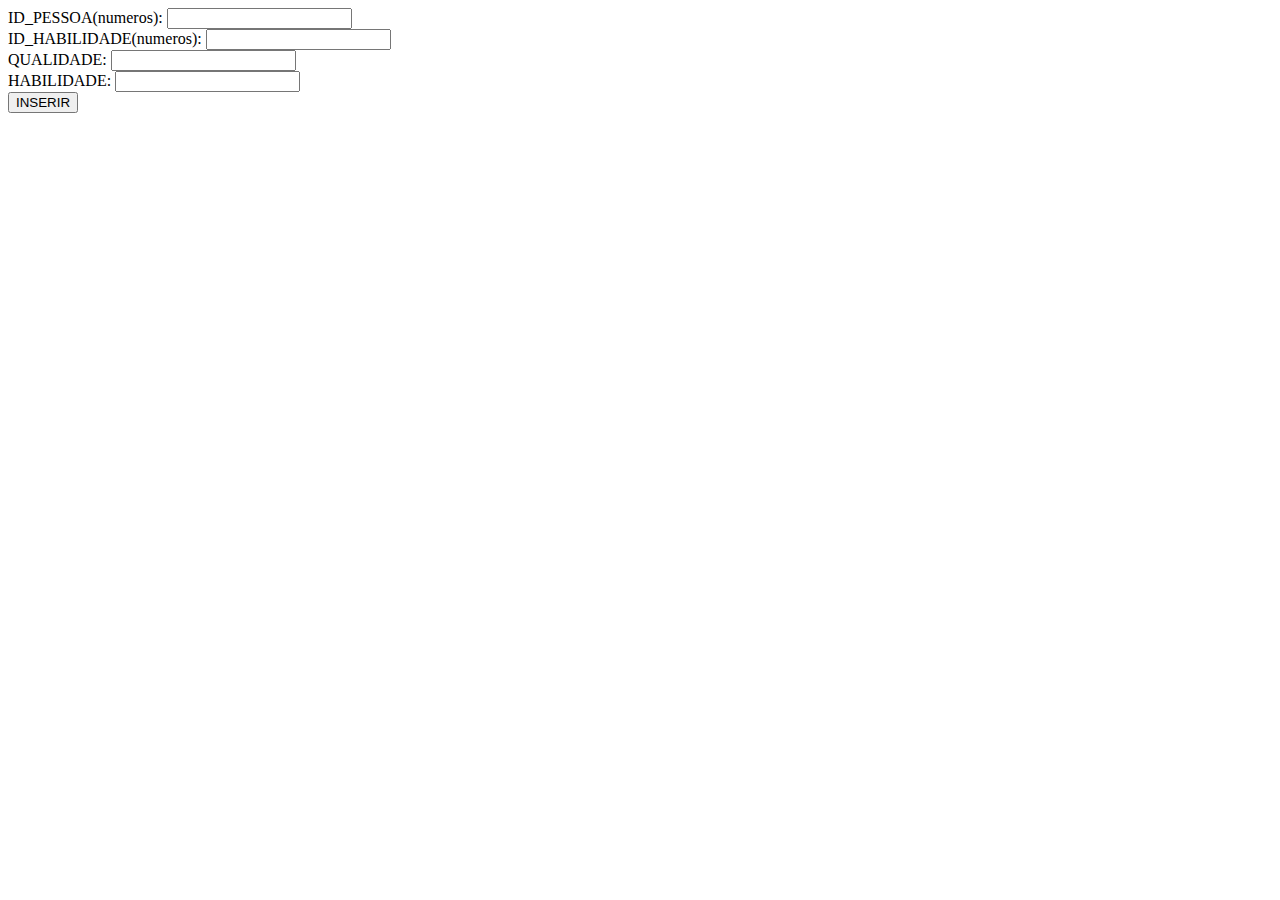
<file: SEMANA_04/02_AUT_EST_ENTREGA/frontend/inserir.html>
<!DOCTYPE html>
<html lang="en">
<head>
    <meta charset="UTF-8">
    <meta http-equiv="X-UA-Compatible" content="IE=edge">
    <meta name="viewport" content="width=device-width, initial-scale=1.0">
    <!--<link rel="stylesheet" href="styleinsert.css">-->
    <title>Inserir usuário</title>
</head>
<body style="display: flex;">
    <div class = "tela_de_login">
        <form name="form1" method="post" action="/inserir_habilits">
            <!--<div class = "input_infos"><h1>Informações</h1>-->
                ID_PESSOA(numeros): <input type="number" id="id_p" name="id_pessoa" size="50" value="">
                <br>
                ID_HABILIDADE(numeros): <input type="number" id="id_h" name="id_habilidade" size="50" value="">
                <br>
                QUALIDADE: <input type="text" id="quality" name="qualidade" value="" required>
                <br>
                HABILIDADE: <input type="text" id="skills" name="habilidade" value="" required>
                <br>
                <div class = "botao_login"><input type="submit" value="INSERIR"></div>
            <!--</div>-->
        </form>
    </div>
    <!--<div class = "right_login">
        <h1 style="z-index: 2; position: relative; top:25px;">Coloque as suas habilidades nos espaços dispostos!!!<br>Aceitamos MENTIRAS😁</h1>
        <img src="./imagem_insert.svg" class = "right_login_img" alt="painel">
    </div>-->
    
</body>
</html>
</file>
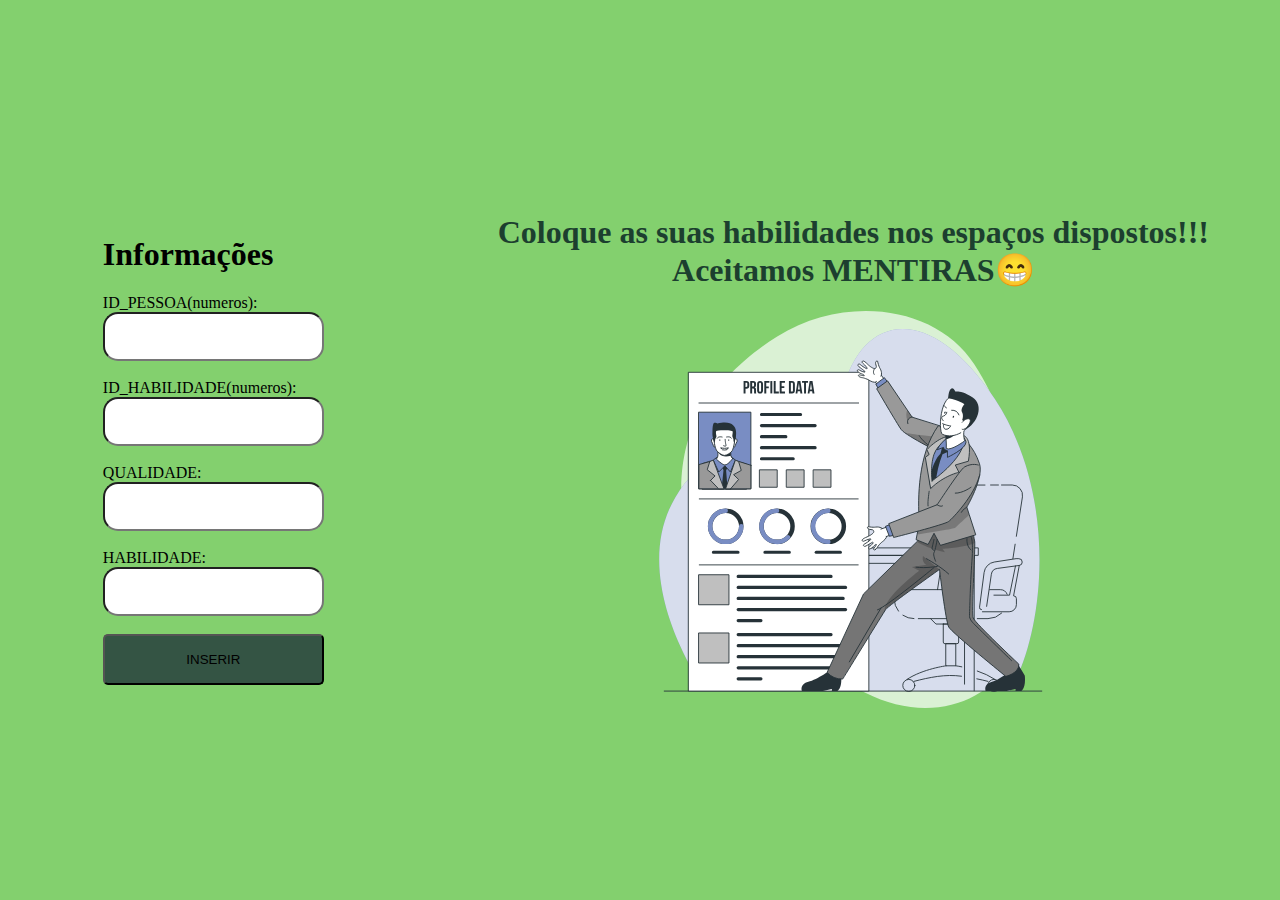
<file: SEMANA_05/02_AUT_EST_ENTREGA/frontend/inserir.html>
<!DOCTYPE html>
<html lang="en">
<head>
    <meta charset="UTF-8">
    <meta http-equiv="X-UA-Compatible" content="IE=edge">
    <meta name="viewport" content="width=device-width, initial-scale=1.0">
    <link rel="stylesheet" href="styleinsert.css">
    <title>Inserir usuário</title>
</head>
<body style="display: flex;">
    <div class = "tela_de_login">
        <form name="form1" method="post" action="/inserir_habilits">
            <div class = "input_infos"><h1>Informações</h1>
                ID_PESSOA(numeros): <input type="number" id="id_p" name="id_pessoa" size="50" value="">
                <br>
                ID_HABILIDADE(numeros): <input type="number" id="id_h" name="id_habilidade" size="50" value="">
                <br>
                QUALIDADE: <input type="text" id="quality" name="qualidade" value="" required>
                <br>
                HABILIDADE: <input type="text" id="skills" name="habilidade" value="" required>
                <br>
                <div class = "botao_login"><input type="submit" value="INSERIR"></div>
            </div>
        </form>
    </div>
    <div class = "right_login">
        <h1 style="z-index: 2; position: relative; top:25px;">Coloque as suas habilidades nos espaços dispostos!!!<br>Aceitamos MENTIRAS😁</h1>
        <img src="./imagem_insert.svg" class = "right_login_img" alt="painel">
    </div>
    
</body>
</html>
</file>
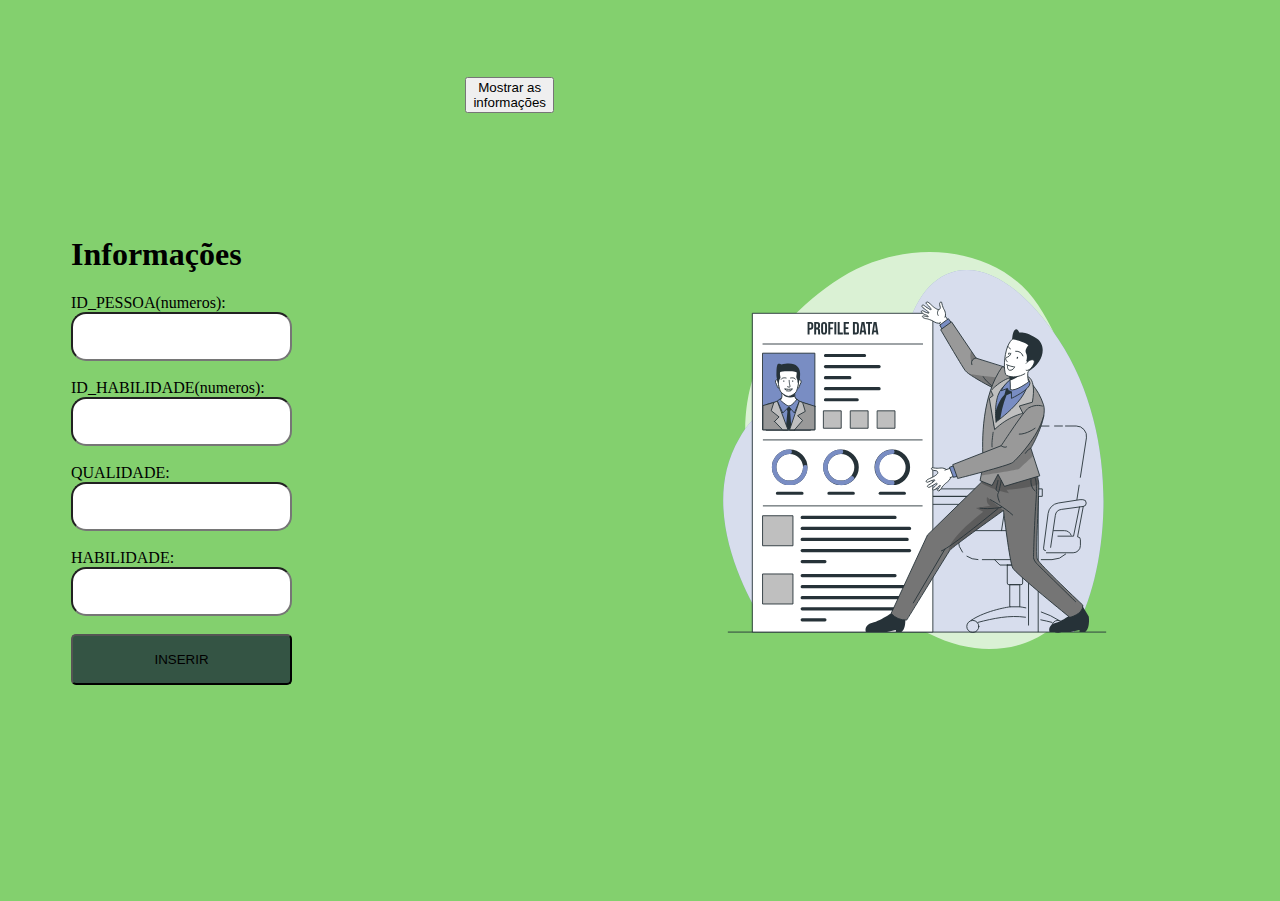
<file: SEMANA_06/02_AUT_EST_ENTREGA/frontend/inserir.html>
<!DOCTYPE html>
<html lang="en">
<head>
    <meta charset="UTF-8">
    <meta http-equiv="X-UA-Compatible" content="IE=edge">
    <meta name="viewport" content="width=device-width, initial-scale=1.0">
    <link rel="stylesheet" href="styleinsert.css">
    <link href="https://cdn.jsdelivr.net/npm/bootstrap@5.3.0-alpha3/dist/css/bootstrap.min.css" rel="stylesheet" integrity="sha384-KK94CHFLLe+nY2dmCWGMq91rCGa5gtU4mk92HdvYe+M/SXH301p5ILy+dN9+nJOZ" crossorigin="anonymous">
    <title>Inserir usuário</title>
</head>
<body style="display: flex;">
    <div class = "tela_de_login">
        <form name="form1" method="post" action="/inserir_habilits">
            <div class = "input_infos"><h1>Informações</h1>
                ID_PESSOA(numeros): <input type="number" id="id_p" name="id_pessoa" size="50" value="">
                <br>
                ID_HABILIDADE(numeros): <input type="number" id="id_h" name="id_habilidade" size="50" value="">
                <br>
                QUALIDADE: <input type="text" id="quality" name="qualidade" value="" required>
                <br>
                HABILIDADE: <input type="text" id="skills" name="habilidade" value="" required>
                <br>
                <div class = "botao_login"><input type="submit" value="INSERIR"></div>
            </div>
        </form>
    </div>
    <div class = "btn_jquery">
        <button class="btn-primary btn rounded-3 mostra_infos m-3"type="button">Mostrar as informações</button>
        <button class="btn-danger btn rounded-3 esconde_infos m-3"style = "display:none;" type="button">Esconder as informações</button>
    </div>
    <div class = "right_login">
        <h1 style="z-index: 2; position: relative; top:25px; display: none;"class="hidden">Coloque as suas habilidades nos espaços dispostos!!!<br>Aceitamos MENTIRAS😁</h1>
        <img src="./imagem_insert.svg" class = "right_login_img" alt="painel">
    </div>
    <script src="https://code.jquery.com/jquery-3.6.0.min.js"></script>
    <script src="https://code.jquery.com/jquery-3.6.0.min.js"></script>
    <script src="./script.js"></script>
</body>
</html>
</file>
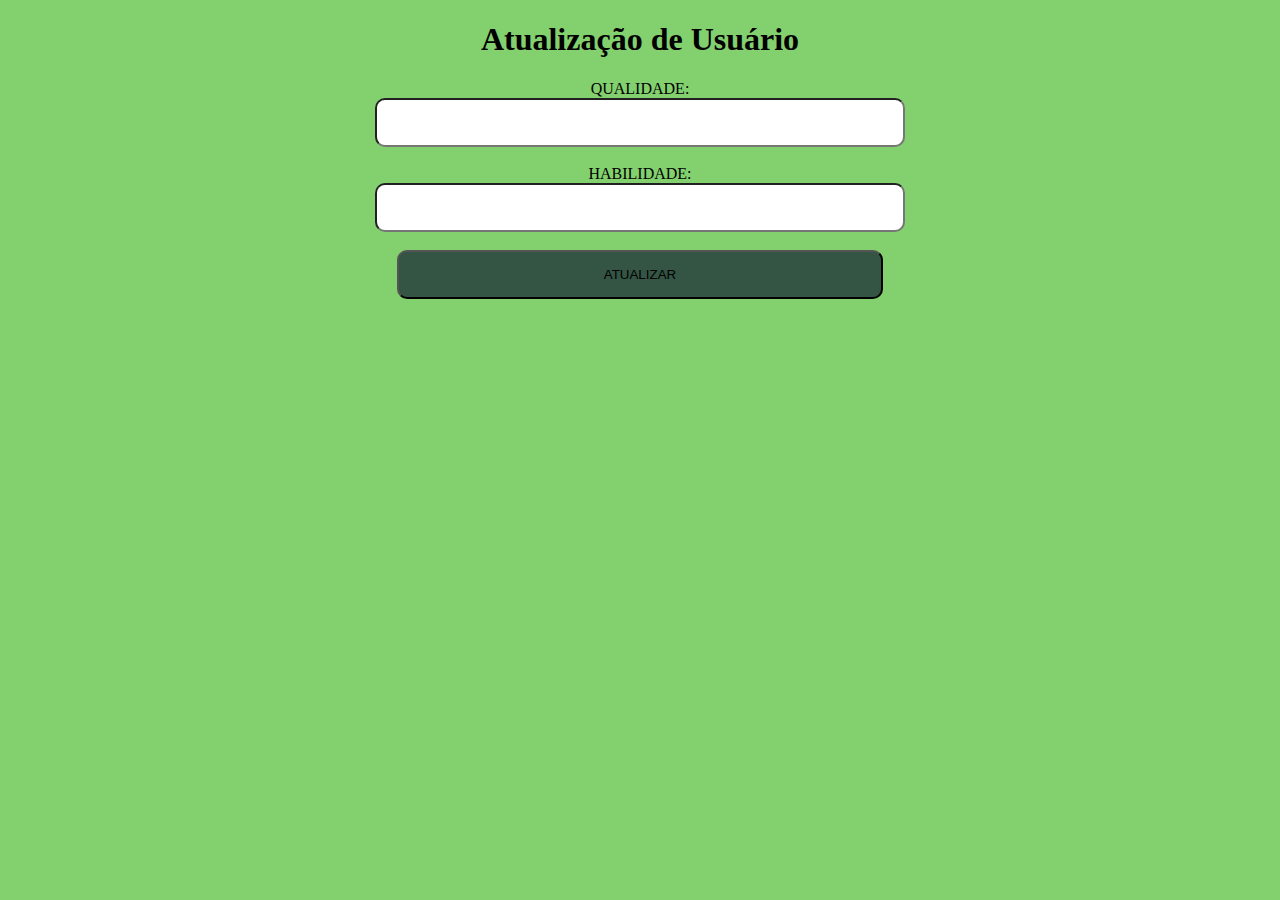
<file: SEMANA_07/02_AUT_EST_ENTREGA/frontend/atualizar.html>
<!DOCTYPE html>
<html lang="en">
<head>
    <meta charset="UTF-8">
    <meta http-equiv="X-UA-Compatible" content="IE=edge">
    <meta name="viewport" content="width=device-width, initial-scale=1.0">
    <link rel="stylesheet" href="styleinsertATT.css">
    <title>Atualizar</title>
</head>
    <form name="form1" method="post" action="/atualiza_habilits">
        <div class = "inserir_infos"><h1>Atualização de Usuário</h1>
            QUALIDADE: <input type="text" id="quality" name="qualidade" value="" required>
            <br>
            HABILIDADE: <input type="text" id="skills" name="habilidade" value="" required>
            <br>
            <input type="hidden" id="id_habilidade" name="id_habilidade" value="">
            <input type="hidden" id="Id_pessoa" name="Id_pessoa" value="">
            <input class= "but_login" type="submit" value="ATUALIZAR">
        </div>
    </form>
    <script>
        let url = new URL(window.location.href);
        let params = url.searchParams;
        url = '/atualiza_habilits?id_habilidade='+url.searchParams.get("id_habilidade");
        
        $.ajax({
            url: url,
            method: 'GET',
            dataType: 'json',
            success: function(response) {
                let pessoas = response;
                pessoas.map(function(pessoa) {
                    $('#id_habilidade').val(pessoa.id_habilidade);
                    $('#Id_pessoa').val(pessoa.Id_pessoa);
                    $('#qualidade').val(pessoa.qualidade);
                    $('#habilidade').val(pessoa.habilidade);
                });
                alert(JSON.stringify(response));
            },
            error: function(xhr, status, error) {
                console.log('Ocorreu um erro na requisição: ' + status + ', ' + error);
            }
        });


        // $.ajax({
        //     url: url,
        //     type: 'GET',
        //     dataType: 'json',
        // success: function(response){
        //     let pessoas = response;
        //     pessoas.map(function(pessoa) {
        //         document.getElementById('id_habilidade').value = pessoa.id_habilidade;
        //         document.getElementById('Id_pessoa').value = pessoa.Id_pessoa;
        //         document.getElementById('qulidade').value = pessoa.qualidade;
        //         document.getElementById('habilidade').value = pessoa.habilidade;
        //     });
        //     $('#resultado').html(pessoas)
        // },
        //     error: function(xhr, status, error) {
        //     console.log('Ocorreu um erro na requisição: ' + status + ', ' + error);
        // }
        // });
        // fetch(url)
        // .then((response) => {
        //     return response.json()
        // })
        // .then((data) => {
        //     let pessoas = data;
        //     pessoas.map(function(pessoa) {
        //         document.getElementById('id_habilidade').value = pessoa.id_habilidade;
        //         document.getElementById('Id_pessoa').value = pessoa.Id_pessoa;
        //         document.getElementById('qulidade').value = pessoa.qualidade;
        //         document.getElementById('habilidade').value = pessoa.habilidade;
        //     });
        //     alert(response.json());
        // })
        // .catch(function(error) {
        //     console.log(error)
        // });
    </script>
<body>
</body>
</html>
</file>
<file: SEMANA_04/02_AUT_EST_ENTREGA/frontend/styleinsert.css>
body{
    margin: 0;
    background: #83d06e;
}


.tela_de_login{
    width: 50vw;
    height: 100vh;

    display: flex;
    justify-content: center;
    align-items: center;
}

.input_infos > input{
    display: flex;
    width: 80%;
    justify-content: center;
    align-items: center;
    padding: 15px 20px;
    border-radius: 15px;
    cursor: pointer;
    outline: none;
}
.botao_login > input{
    width: 100%;
    justify-content: center;
    border-radius: 5px;
    padding: 16px 0px;
    margin: 0px;
    outline: none;
    background: #345444;
    cursor: pointer;
}

.right_login{
    width: 100vw;
    height: 100vh;
    display: flex;
    flex-direction: column;
    align-items: center;
    justify-content: center;
    color: #1c3f2f;
    text-align: center;
    
}

.right_login_img{
    width: 35vw;
    outline: none;
    font-size: 3vw;
}
</file>
<file: SEMANA_05/02_AUT_EST_ENTREGA/frontend/styleinsert.css>
body{
    margin: 0;
    background: #83d06e;
}


.tela_de_login{
    width: 50vw;
    height: 100vh;

    display: flex;
    justify-content: center;
    align-items: center;
}

.input_infos > input{
    display: flex;
    width: 80%;
    justify-content: center;
    align-items: center;
    padding: 15px 20px;
    border-radius: 15px;
    cursor: pointer;
    outline: none;
}
.botao_login > input{
    width: 100%;
    justify-content: center;
    border-radius: 5px;
    padding: 16px 0px;
    margin: 0px;
    outline: none;
    background: #345444;
    cursor: pointer;
}

.right_login{
    width: 100vw;
    height: 100vh;
    display: flex;
    flex-direction: column;
    align-items: center;
    justify-content: center;
    color: #1c3f2f;
    text-align: center;
    
}

.right_login_img{
    width: 35vw;
    outline: none;
    font-size: 3vw;
}
</file>
<file: SEMANA_06/02_AUT_EST_ENTREGA/frontend/styleinsert.css>
body{
    margin: 0;
    background: #83d06e;
}


.tela_de_login{
    width: 50vw;
    height: 100vh;

    display: flex;
    justify-content: center;
    align-items: center;
}

.input_infos > input{
    display: flex;
    width: 80%;
    justify-content: center;
    align-items: center;
    padding: 15px 20px;
    border-radius: 15px;
    cursor: pointer;
    outline: none;
}
.botao_login > input{
    width: 100%;
    justify-content: center;
    border-radius: 5px;
    padding: 16px 0px;
    margin: 0px;
    outline: none;
    background: #345444;
    cursor: pointer;
}

.right_login{
    width: 100vw;
    height: 100vh;
    display: flex;
    flex-direction: column;
    align-items: center;
    justify-content: center;
    color: #1c3f2f;
    text-align: center;
}

.btn_jquery{
    margin-top: 6%;
    margin-left: 8%;
}
.right_login_img{
    width: 35vw;
    outline: none;
    font-size: 3vw;
}
</file>
<file: SEMANA_07/02_AUT_EST_ENTREGA/frontend/styleinsertATT.css>
body{
    margin: 0;
    background: #83d06e;
}


.inserir_infos{
    justify-content: center;
    display: flex;
    align-items: center;
    flex-direction: column;
}

.inserir_infos > input{
    display: flex;
    width: 38%;
    justify-content: center;
    align-items: center;
    padding: 15px 20px;
    border-radius: 10px;
    outline: none;
    justify-content: center;
}

.but_login{

    width: 100%;
    justify-content: center !important;
    border-radius: 5px;
    padding: 16px 0px;
    margin: 0px;
    outline: none;
    background: #345444;
    cursor: pointer;
}
</file>
